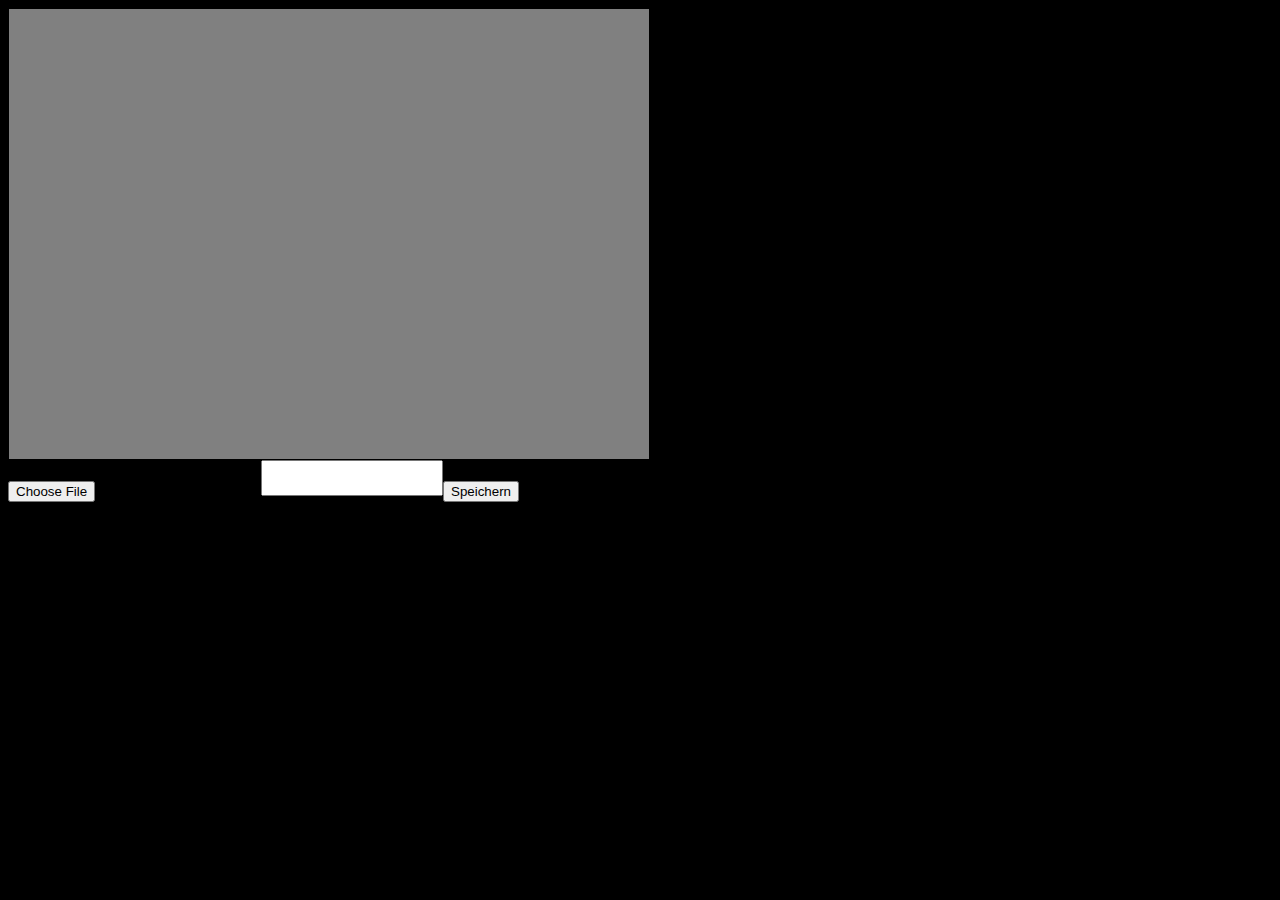
<file: creator.html>
<!DOCTYPE html>
<html>
	<head>
		<link rel="stylesheet" type="text/css" href="style.css">
	</head>
	<body>
	
		<div class="row">
			<canvas id="canvas"></canvas>
			<div id="textList">

			</div>
		</div>
		
		<div class="row">
			<input id="fileChooser" type="file" class="controlls" onchange="redraw()">
			<textarea id="text" value="" class="controlls"></textarea>
			<button class="controlls" id="save" onclick="saveCanvas()">Speichern</button>
			<a href="" id="download" download="yourmeme.png" style="display: none;"></a>
		</div>
		
		
		<script src="objects.js"></script>
		<script src="script.js"></script>
	</body>
</html>
</file>
<file: style.css>
#canvas {
	float: left;
	border: 1px solid #000000;
	margin: 0 auto;
	background-color: grey;
	/*display: block; */
}

.center {
	margin: auto;
}

body {
	background-color: black;
}

#textList {
	float: left;
	display: table-cell;
	color: white;
	width: 200px;
}

#text {
	resize: none;
}

.controls {
	display: block;
}

.row {
	display: table;
}

.textListElement {
	overflow: hidden;
	background-color: #ca7542;
	outline: none;
	border: none;
	border-radius: 15px;
	font-size: 20px;
	margin: 10px;
	padding: 10px;
	resize: none;
}

 /* The Modal (background) */
 .modal {
	display: none; /* Hidden by default */
	position: fixed; /* Stay in place */
	z-index: 1; /* Sit on top */
	left: 0;
	top: 0;
	width: 100%; /* Full width */
	height: 100%; /* Full height */
	background-color: rgb(0,0,0); /* Fallback color */
	background-color: rgba(0,0,0,0.4); /* Black w/ opacity */
  }
  
  /* Modal Content/Box */
  .modal-content {
	background-color: #fefefe;
	margin: 10% auto; /* 15% from the top and centered */
	padding: 20px;
	border: 1px solid #888;
	overflow-y: scroll;
	width: 80%; /* Could be more or less, depending on screen size */
	height: 50%;
  }
  
  /* The Close Button */
  .close {
	color: #aaa;
	float: right;
	font-size: 28px;
	font-weight: bold;
  }
  
  .close:hover,
  .close:focus {
	color: black;
	text-decoration: none;
	cursor: pointer;
  } 
  
  .templatePreview:hover {
	  transform: scale(1.2, 1.2);
  }
</file>
